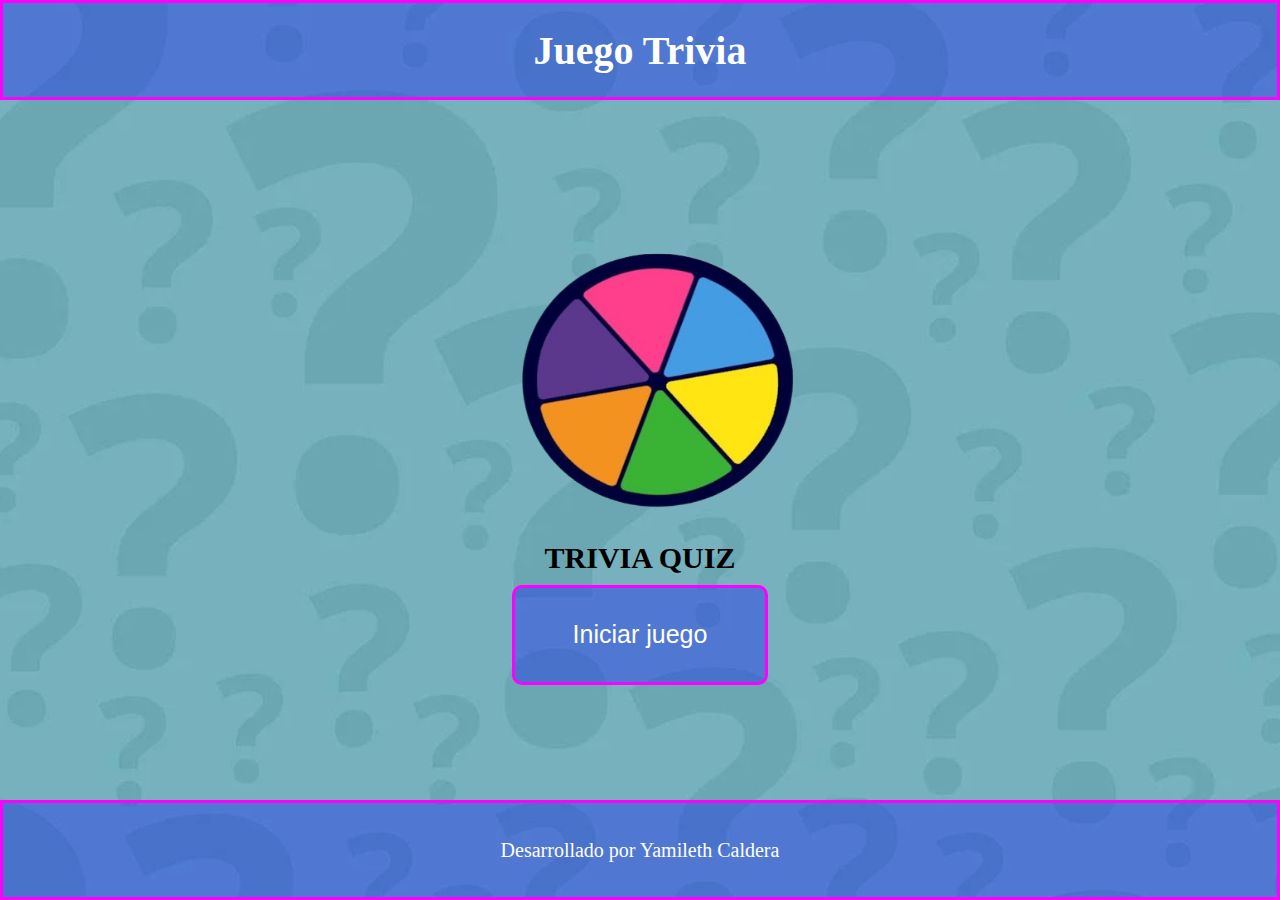
<file: index.html>
<!DOCTYPE html>
<html lang="en">

<head>
  <meta charset="UTF-8" />
  <meta name="viewport" content="width=device-width, initial-scale=1.0" />
  <title>Trivia</title>
  <link rel="stylesheet" href="style/style.css" />
</head>

<body>
  <header>
    <h1>Juego Trivia</h1>
  </header> 
  <main>
    <section class="presentacion">
      <img class="image" src="./img/circulo-removebg-preview.png">
      <h2>TRIVIA QUIZ</h2>
      <button id="ingresar" class="button" onclick="ingresar()">Iniciar juego</button>
    </section>

  </main>
  <footer>
    <p>Desarrollado por Yamileth Caldera</p>
  </footer>

  <script type="text/javascript" src="main.js"></script>
</body>

</html>
</file>
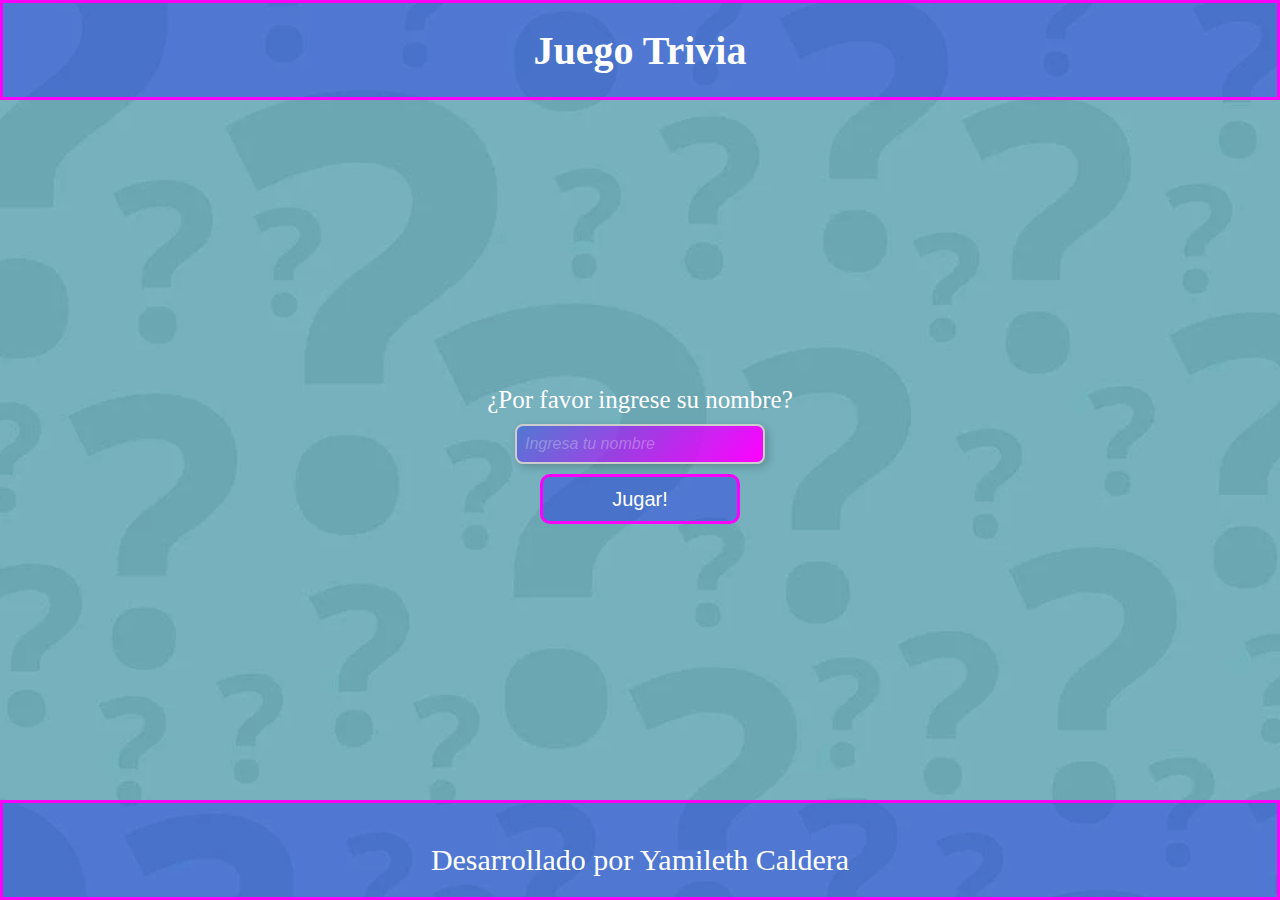
<file: index-bienvenida.html>
<!DOCTYPE html>
<html lang="en">

<head>
    <meta charset="UTF-8">
    <meta name="viewport" content="width=device-width, initial-scale=1.0">
    <title>Document</title>
    <link rel="stylesheet" href="style/style.bienvenida.css" />
</head>

<body>
    <header>
        <h1>Juego Trivia</h1>
    </header>

    <section class="contenedor" id="contenedor-1">
        <section class="contenido">
            <label class="label">¿Por favor ingrese su nombre?</label>
            <input class="input" type="text" id="nombreUsuario" placeholder="Ingresa tu nombre" />
            <button id="validarNombre" class="boton" type="button" onclick="validarNombre()">Jugar!</button>
        </section>
    </section>

    <footer>
        <p>Desarrollado por Yamileth Caldera</p>
    </footer>


    <script type="text/javascript" src="main.js"></script>

</body>

</html>
</file>
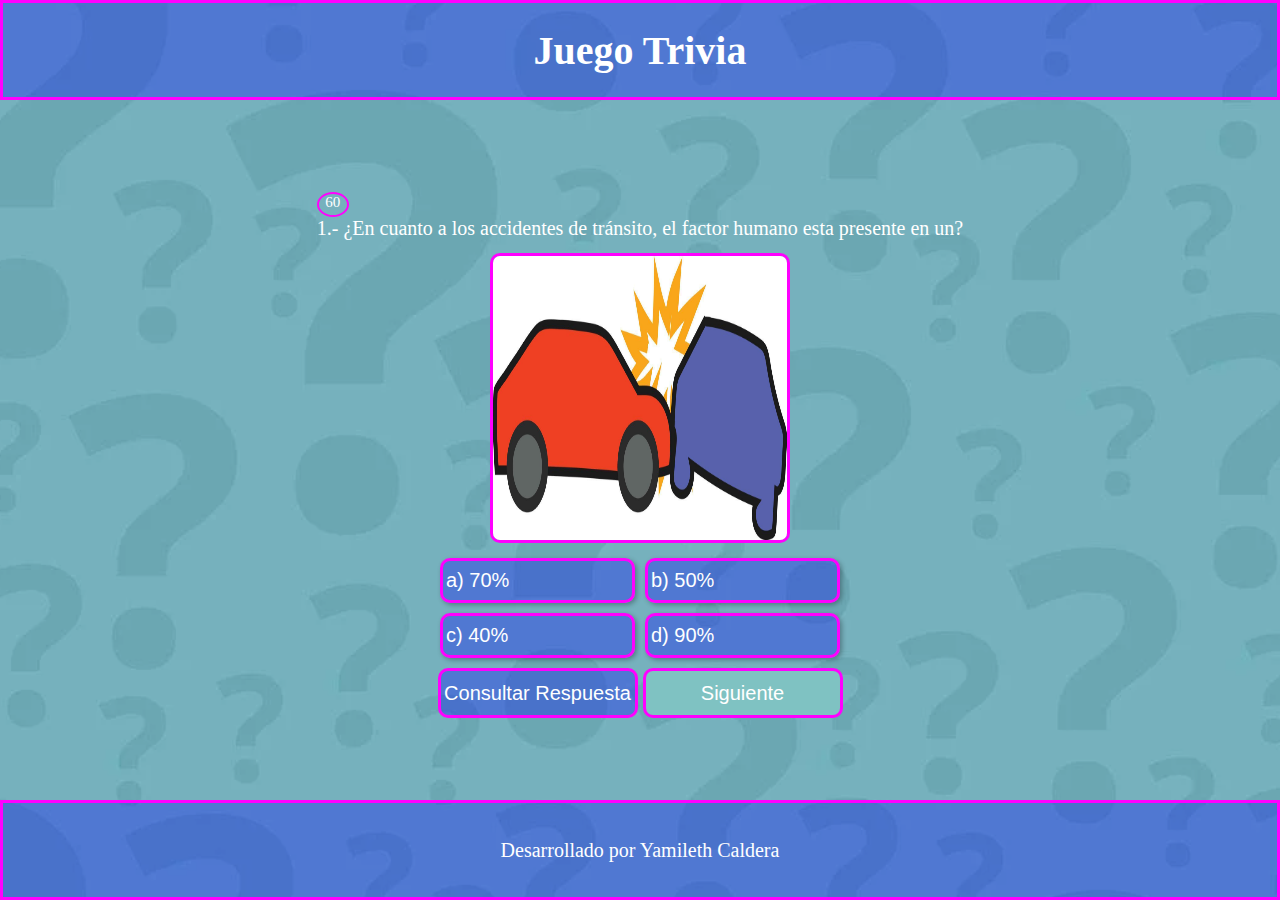
<file: index-conduccion.html>
<!DOCTYPE html>
<html lang="en">
<head>
    <meta charset="UTF-8">
    <meta name="viewport" content="width=device-width, initial-scale=1.0">
    <title>Document</title>
    <link rel="stylesheet" href="style/shared.css" />
</head>

<body>
  <header>
    <h1>Juego Trivia</h1>
  </header> 

  <section class="contenedor" id="conduccion">

    <section class="ocultarMostrar" id="lession_manejo_1">
         <section class="informativo">
           <p class="minuto" id="time_manejo_1"></p>
           <h1 id="point_manejo_1"></h1>
           <h2 id="acierto_pregunta_manejo_1"></h2>
         </section>
         <div class="center">
   
           <p>1.- ¿En cuanto a los accidentes de tránsito, el factor humano esta presente en un?</p>
           <img class="imagen"
             src="./img/pregunta_1_manejo.jpg" />
   
           <section class="opciones">
             <button id=70" class="opcion" value="70%">a) 70%</button>
             <button id="50" class="opcion" value="50%">b) 50% </button>
             <button id="40" class="opcion" value="40%">c) 40% </button>
             <button id="90" class="opcion" value="90%">d) 90%</button>
           </section>
           <p id="ver_respuesta_1_conduccion"></p>
           <button class="verRespuesta boton" type="button" onclick="validar_respuesta_conduccion_1()">
             Consultar Respuesta
           </button>
           <button id="siguiente_pregunta_conduccion_1" class="boton next" type="button" onclick="siguiente_pregunta_conduccion_1()">Siguiente</button>
   
         </div>
   
       </section>
   
   
   
    <section class="ocultarMostrar" id="lession_manejo_2">
         <section class="informativo">
           <p class="minuto" id="time_manejo_2"></p>
           <h1 id="point_manejo_2"></h1>
           <h2 id="acierto_pregunta_manejo_2"></h2>
         </section>
         <div class="center">
   
           <p>2.- ¿Cúal es el tiempo de reacción promedio de un conductor antes un imprevisto?</p>
           <img class="imagen"
             src="./img/pregunta_2_conduccion.png" />
   
           <section class="opciones">
             <button id=1segundo" class="opcion" value="1 segundo">a) 1 segundo</button>
             <button id="01segundo" class="opcion" value="0.1 segundo">b) 0.1 segundo </button>
             <button id="01minuto" class="opcion" value="0.1 minuto">c) 0.1 minuto </button>
             <button id="2" class="opcion" value="2 segundo">d) 2 segundo</button>
           </section>
           <p id="ver_respuesta_2_conduccion"></p>
           <button class="verRespuesta boton" type="button" onclick="validar_respuesta_conduccion_2()">
             Consultar Respuesta
           </button>
           <button id="siguiente_pregunta_conduccion_2" class="boton next" type="button" onclick="siguiente_pregunta_conduccion_2()">Siguiente</button>
   
         </div>
   
       </section>
   
   
   
    <section class="ocultarMostrar" id="lession_manejo_3">
         <section class="informativo">
           <p class="minuto" id="time_manejo_3"></p>
           <h1 id="point_manejo_3"></h1>
           <h2 id="acierto_pregunta_manejo_3"></h2>
         </section>
         <div class="center">
   
           <p>3.- ¿Cuál es la velocidad máxim permitida para vehículos livianos en zonas NO urbanas?</p>
           <img class="imagen"
             src="./img/imagen_3_conduccion.jpeg" />
   
           <section class="opciones">
             <button id="a" class="opcion" value=" 100 km/h ">a) 100 km/h</button>
             <button id="b" class="opcion" value=" 130 km/h ">b) 130 km/h </button>
             <button id="c" class="opcion" value=" 110 km/h ">c) 110 km/h</button>
             <button id="d" class="opcion" value="120 km/h">d) 120 km/h</button>
           </section>
           <p id="ver_respuesta_3_conduccion"></p>
           <button class="verRespuesta boton" type="button" onclick="validar_respuesta_conduccion_3()">
             Consultar Respuesta
           </button>
           <button id="siguiente_pregunta_conduccion_3" class="boton next" type="button" onclick="siguiente_pregunta_conduccion_3()">Siguiente</button>
   
         </div>
   
       </section>
   
   </section>

  


  <footer>
    <p class="footer-juego">Desarrollado por Yamileth Caldera</p>
  </footer>

  <script type="text/javascript" src="main.js"></script>
</body>
</html>
</file>
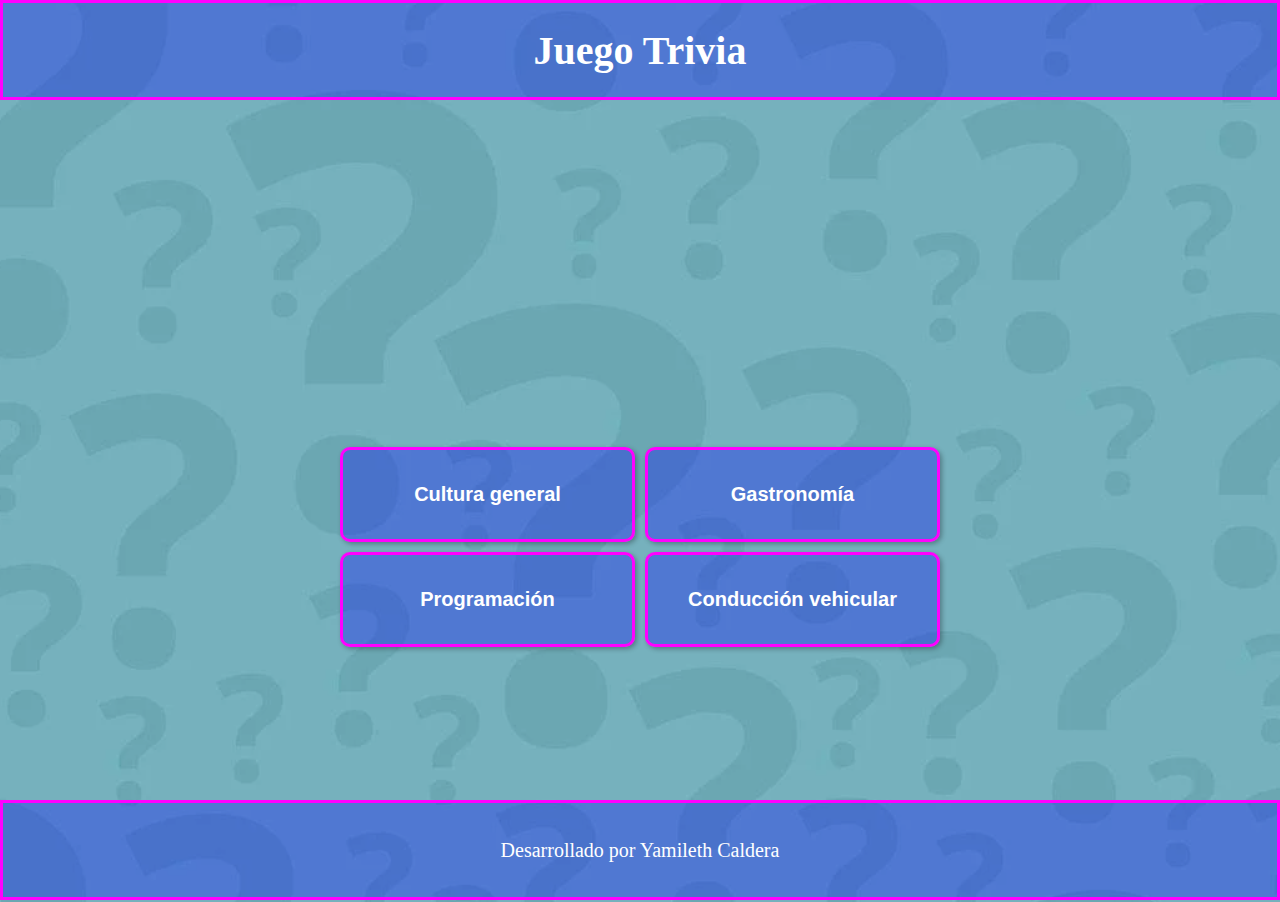
<file: index-opciones.html>
<!DOCTYPE html>
<html lang="en">

<head>
    <meta charset="UTF-8">
    <meta name="viewport" content="width=device-width, initial-scale=1.0">
    <title>Document</title>
    <link rel="stylesheet" href="style/style-opciones.css" />

</head>

<body>
    <header>
        <h1>Juego Trivia</h1>
    </header>

    <section>
        <p id="ver-nombre-usuario"></p>
    </section>

    <section id="contenedor-2" class="contenedor">
        <section class="contenido__contenedor">
            <button id="boton-1" class="botones" type="button" onclick="cultura()" data-category="cultura">
                Cultura general
            </button>
            <button id="boton-2" class="botones" type="button" onclick="gastronomia()" data-category="gastronomia">
                Gastronomía
            </button>
            <button id="boton-3" class="botones" type="button" onclick="programacion()" data-category="programacion">
                Programación
            </button>
            <button id="boton-4" class="botones" type="button" onclick="conduccion()" data-category="conduccion">
                Conducción vehicular
            </button>
        </section>
    </section>


    <footer>
        <p class="footer-juego">Desarrollado por Yamileth Caldera</p>
    </footer>


    <script type="text/javascript" src="main.js"></script>
</body>

</html>
</file>
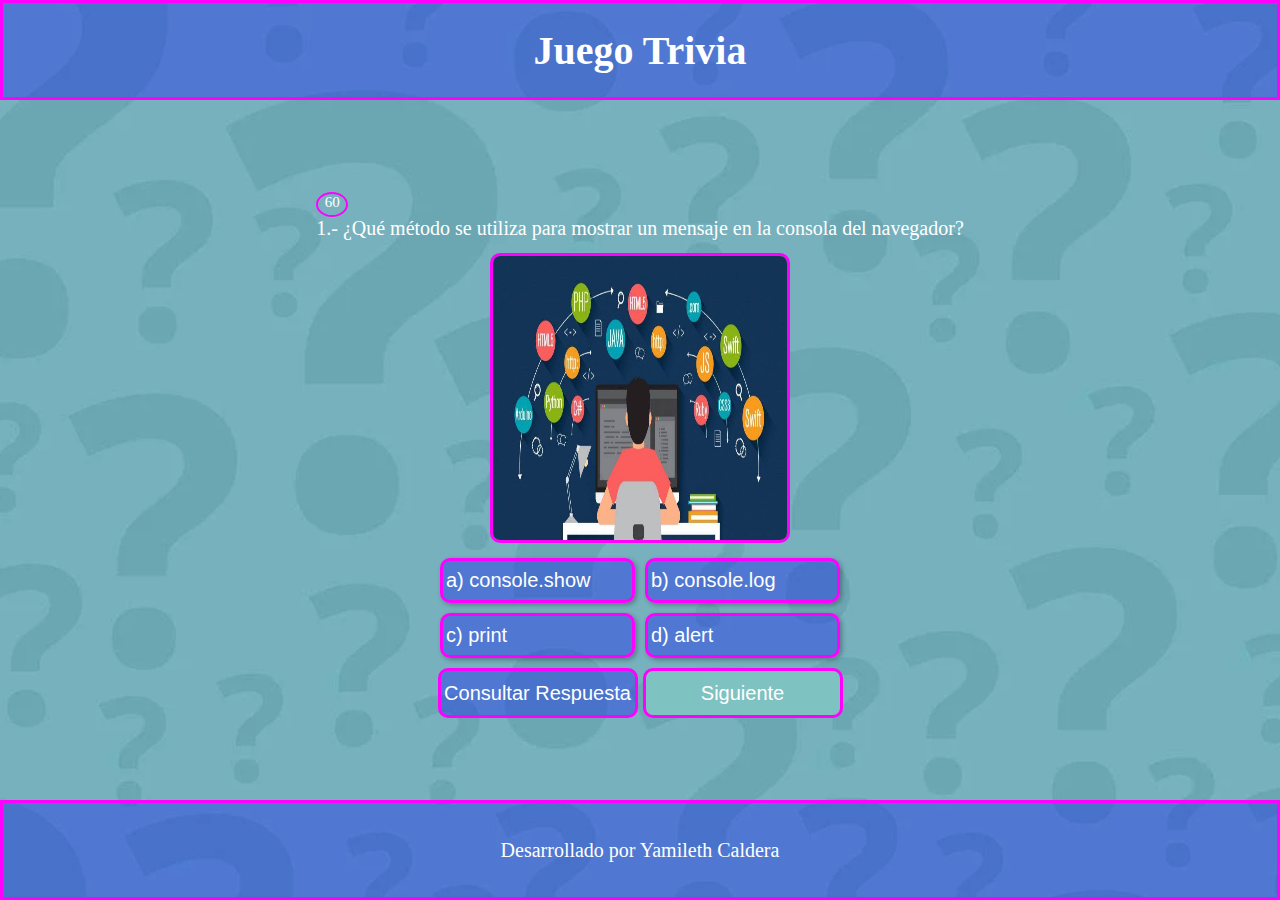
<file: index-programacion.html>
<!DOCTYPE html>
<html lang="en">
<head>
    <meta charset="UTF-8">
    <meta name="viewport" content="width=device-width, initial-scale=1.0">
    <title>Document</title>
    <link rel="stylesheet" href="style/shared.css" />
</head>

<body>
  <header>
    <h1>Juego Trivia</h1>
  </header> 






  <section class="contenedor" id="programacion">

    <section class="ocultarMostrar" id="lession_1">
      <section class="informativo">
        <p class="minuto" id="time"></p>
        <h1 id="point"></h1>
        <h2 id="acierto_pregunta_1"></h2>
      </section>
      <div class="center">

        <p>1.- ¿Qué método se utiliza para mostrar un mensaje en la consola del navegador?</p>
        <img class="imagen"
          src="./img/pregunta_1_programacion.jpg" /><br />

        <section class="opciones">
          <button id=show" class="opcion" value="console.show">a) console.show </button>
          <button id="log" class="opcion" value="console.log">b) console.log</button>
          <button id="print" class="opcion" value="print">c) print</button>
          <button id="alert" class="opcion" value="alert">d) alert</button>
        </section>
        <p id="ver_respuesta_1_programacion"></p>
        <button class="verRespuesta boton" type="button" onclick="validar_respuesta_lession_1()">
          Consultar Respuesta
        </button>
        <button id="siguiente_pregunta_programacion" class="boton next" type="button" onclick="siguiente_pregunta_programacion()">Siguiente</button>

      </div>

    </section>


    <section class="ocultarMostrar" id="lession_2">
      <section class="informativo">
        <p class="minuto" id="time_2"></p>
        <h1 id="point_2"></h1>
        <h2 id="acierto_pregunta_2"></h2>
      </section>
      <div class="center">

        <p>2.- ¿Cúal es el resultado de ejecutar typeof null en JavaScript?</p>
        <img class="imagen"
          src="./img/error-pregunta-2-programacion.jpg" />

        <section class="opciones">
          <button id=null" class="opcion" value="null">a) null </button>
          <button id="undefined" class="opcion" value="undefined">b) undefined </button>
          <button id="object" class="opcion" value="object">c) object </button>
          <button id="string" class="opcion" value="string">d) string</button>
        </section>
        <p id="ver_respuesta_2_programacion"></p>
        <button class="verRespuesta boton" type="button" onclick="validar_respuesta_lession_2()">
          Consultar Respuesta
        </button>
        <button id="siguiente_pregunta_programacion_2" class="boton next" type="button" onclick="siguiente_pregunta_programacion_2()">Siguiente</button>

      </div>

    </section>

    <section class="ocultarMostrar" id="lession_3">
      <section class="informativo">
        <p class="minuto" id="time_3"></p>
        <h1 id="point_3"></h1>
        <h2 id="acierto_pregunta_3"></h2>
      </section>
      <div class="center">

        <p>3.- ¿Cúal de los siguientes No es un tipo de dato primitivo en JavaScript ?</p>
        <img class="imagen"
          src="./img/variables-pregunta-3-javascript.jpeg" />

        <section class="opciones">
          <button id=strings" class="opcion" value="String">a) String </button>
          <button id="number" class="opcion" value="Number">b) Number</button>
          <button id="object" class="opcion" value="Object">c) Object </button>
          <button id="boolean" class="opcion" value="Boolean">d) Boolean</button>
        </section>
        <p id="ver_respuesta_3_programacion"></p>
        <button class="verRespuesta boton" type="button" onclick="validar_respuesta_lession_3()">
          Consultar Respuesta
        </button>
        <button id="siguiente_pregunta_programacion_3" class="boton next" type="button" onclick="siguiente_pregunta_programacion_3()">Siguiente</button>

      </div>

    </section>





  </section>

  
  


  <footer>
    <p class="footer-juego">Desarrollado por Yamileth Caldera</p>
  </footer>

  <script type="text/javascript" src="main.js"></script>
</body>
</html>
</file>
<file: style/style.css>
@import url('./shared.css');

/* estilo inicio del juego hasta button */
main {
  display: flex;
  align-items: center;
  justify-content: center;
  width: 100%;
  height: calc(100% - 200px);
  text-align: center;
}

.presentacion {
  width: 20%;
  height: auto;
  margin-top: 10px;
  border-radius: 5px;
}

.image {
  width: 300px;
  height: 300px;
  margin-bottom: 10px;
}

.button {
  width: 100%;
  height: 100px;
  background-color: var(--color-background);
  border: 3px solid var(--color-border);
  border-radius: 10px;
  color: var(--color-text);
  font-size: 25px;
  margin-top: 10px;
  cursor: pointer;
}

.button:hover {
  background: linear-gradient(135deg, var(--color-background), var(--color-border));
}
</file>
<file: style/style.bienvenida.css>
@import url('./shared.css');

/*  bienenida html*/
.label {
  font-size: 25px;
  margin-bottom: 10px;
  color: var(--color-text);
}

input[type="text"] {
  width: 250px;
  height: 40px;
  padding: 8px;
  font-size: 16px;
  color: var(--color-text);
  background: linear-gradient(135deg, var(--color-background), var(--color-border));
  border: 2px solid #ccc;
  border-radius: 8px;
  box-shadow: 3px 3px 8px rgba(0, 0, 0, 0.2);
  transition: all 0.3s ease-in-out;
  outline: none;
  margin-bottom: 10px;
}

/* Efecto cuando el usuario hace clic en el input */
input[type="text"]:focus {
  border-color: #007bff;
  background: linear-gradient(135deg, var(--color-background), var(--color-border));
  box-shadow: 0px 0px 10px rgba(0, 123, 255, 0.7);
  transform: scale(1.05);
}

/* Efecto de placeholder */
input[type="text"]::placeholder {
  color: #f0f0f054;
  font-style: italic;
}

/* Efecto cuando el input está deshabilitado */
input[type="text"]:disabled {
  background: #ddd;
  border-color: #bbb;
  cursor: not-allowed;
  box-shadow: none;
}

#validarNombre:hover{
  background: linear-gradient(135deg, var(--color-background), var(--color-border));
}

/*  vista opciones*/
#ver-nombre-usuario,
p {
  font-size: 30px;
  margin-top: 20px;
  color: var(--color-text);
}

.contenido {
  width: 50%;
  display: flex;
  align-items: center;
  justify-content: center;
  flex-direction: column;
}
</file>
<file: style/shared.css>
/* estilo compartidos  header, footer cultura, gastronomia, programación y conducción */

:root {
    --color-text: #ffffff;
    --color-background: rgba(0, 0, 255, 0.316);
    --color-border: #ff00ff;
    --color-siguiente: #7fc2c2;
    --font-fuente: Georgia, 'Times New Roman', Times, serif;
    --font-size: 20px;
}


* {
    margin: 0;
    padding: 0;
    box-sizing: border-box;
}

html {
    height: 100%;
}


body {
    width: 100%;
    height: 100%;
    background-image: url('../img/fondo.png');
    background-repeat: no-repeat;
    font-family: var(--font-fuente);
    font-size: var(--font-size);
}

header {
    display: flex;
    align-items: center;
    justify-content: center;
    width: 100%;
    height: 100px;
    color: var(--color-text);
    background-color: var(--color-background);
    border: 3px solid var(--color-border);
}

/* estilo de los compartido para cultura, gastronomia, programación y conducción */
/* para todos */

.boton {
    background-color: var(--color-background);
    border: 3px solid var(--color-border);
    border-radius: 10px;
    width: 200px;
    height: 50px;
    /* margin-top: 10px; */
    color: var(--color-text);
    cursor: pointer;
    font-size: 20px;
}

.contenedor{
    width: 100%;
    height: calc(100% - 190px);
    display: flex;
    align-items: center;
    justify-content: center;

}

.center{
    text-align: center;
    
}

.contenido__contenedor,
.opciones {
    display: grid;
    grid-template-columns: repeat(2, 1fr);
    gap: 10px;
    width: 600px;
    height: 200px;
    grid-template-rows: 1fr 1fr;

}

.minuto{
    border: 2px solid var(--color-border);
    border-radius: 50%;
    height: 25px;
    width: 32px;
    text-align: center;
}

.opciones {
    width: 400px;
    height: 100px;
    color: var(--color-text);
    cursor: pointer;
    margin: 0 auto;
    margin-top: 10px;
    margin-bottom: 10px;
}

.botones{
    background-color: var(--color-background);
    border: 3px solid var(--color-border);
    display: flex;
    align-items: center;
    justify-content: center;
    font-size: 20px;
    font-weight: bold;
    box-shadow: 2px 2px 5px rgba(0, 0, 0, 0.3);
    color: var(--color-text);
    cursor: pointer;
    border-radius: 10px;
}


.botones:hover{
    background: linear-gradient(135deg, var(--color-background), var(--color-border));
}


p{
   color: var(--color-text);
}

.imagen {
    width: 300px;
    height: 290px;
    margin-top: 13px;
    border: 3px solid fuchsia;
    border-radius: 10px;
}

.opcion {
    text-align: left;
    padding: 3px;
    background-color: rgba(0, 0, 255, 0.316);
    border: 3px solid fuchsia;
    border-radius: 10px;
    color: #ffffff;
    cursor: pointer;
    font-size: 20px;
    box-shadow: 2px 2px 5px rgba(0, 0, 0, 0.3);
}

.verRespuesta:hover,
.opcion:hover,
.next:hover {
    background: linear-gradient(135deg, var(--color-background), var(--color-border));
}


.next {
    background-color: #7fc2c2
}

.informativo {
    display: flex;
    justify-content: space-between;
    font-size: 15px;
    color: #f0f0f0;

}

#two,
#three, #pregunta-2, #pregunta-3 , #lession_2, #lession_3, #lession_manejo_2, #lession_manejo_3 {
    display: none;
    /* Para ocultarlo por defecto */
}

footer {
    display: flex;
    align-items: center;
    justify-content: center;
    height: 100px;
    width: 100%;
    position: absolute;
    bottom: 0;
    background-color: var(--color-background);
    border: 3px solid var(--color-border);
    color: var(--color-text);
}
</file>
<file: style/style-opciones.css>
@import url(./shared.css);


#boton-1,
#boton-2,
#boton-3,
#boton-4 {
    background-color: var(--color-background);
    border: 3px solid var(--color-border);
    display: flex;
    align-items: center;
    justify-content: center;
    font-size: 20px;
    font-weight: bold;
    box-shadow: 2px 2px 5px rgba(0, 0, 0, 0.3);
    color: var(--color-text);
    cursor: pointer;
}

#ver-nombre-usuario {
    text-align: center;
    color: var(--color-text);
    font-size: var(--font-size);
    display: flex;
    align-items: center;
    justify-content: center;
    padding: 46px;

}
</file>
